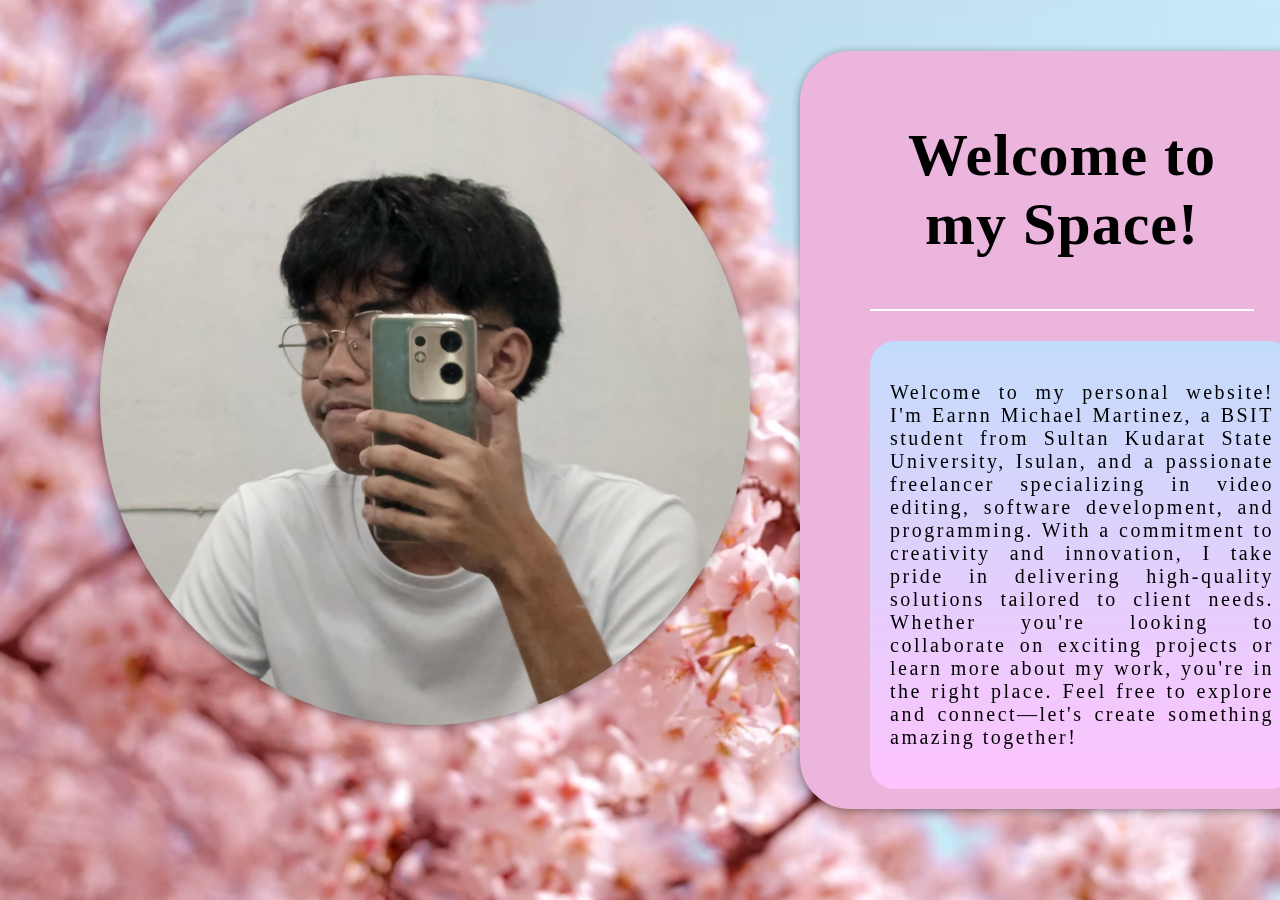
<file: index.html>
<!DOCTYPE html>
<html lang="en">
<head>
    <meta charset="UTF-8">
    <meta http-equiv="X-UA-Compatible" content="IE=edge">
    <meta name="viewport" content="width=device-width, initial-scale=1.0">
    <title>My Personal Website</title>
    <link rel="stylesheet" href="style.css">
    <link rel="stylesheet" href="https://cdnjs.cloudflare.com/ajax/libs/font-awesome/6.2.1/css/all.min.css" 
    integrity="sha512-MV7K8+y+gLIBoVD59lQIYicR65iaqukzvf/nwasF0nqhPay5w/9lJmVM2hMDcnK1OnMGCdVK+iQrJ7lzPJQd1w==" 
    crossorigin="anonymous" referrerpolicy="no-referrer" />
</head>
<body>

        <img src="pfp.jpg" alt="I'm Earnn Michael Martinez" height="600" width="650" class="circular-image">
    <div class="main-text">
    <div class="right">
    <div class="welcome">
        <h2>
            Welcome to my Space!
        </h2>
    </div>
       <hr color="white">
       <div class="inner">
<p>
 Welcome to my personal website! I'm Earnn Michael Martinez,
a BSIT student from Sultan Kudarat State University, Isulan,
and a passionate freelancer specializing in video editing,
software development, and programming. With a commitment
to creativity and innovation, I take pride in delivering
high-quality solutions tailored to client needs. Whether
you're looking to collaborate on exciting projects or
 learn more about my work, you're in the right place.
 Feel free to explore and connect—let's create something
amazing together!
</p></div>
</div>
        <div class="icon-container">
            <a href="https://www.facebook.com/ernmichael.martinez" target="_blank"><i class="fa-brands fa-square-facebook"></i></a>
            <a href="email.html" target="_blank"><i class="fa-solid fa-envelope"></i></a>
            <a href="https://x.com/EarnnMartinez?t=ZPfIwW4XF5nXKsF59btMhA&s=09" target="_blank"><i class="fa-brands fa-square-twitter"></i></a>
            <a href="https://www.instagram.com/aerxnz.12/" target="_blank"><i class="fa-brands fa-instagram"></i></a>

        </div>
        

      
    </div>

    <header>
    </header>

</body>
</html>
</file>
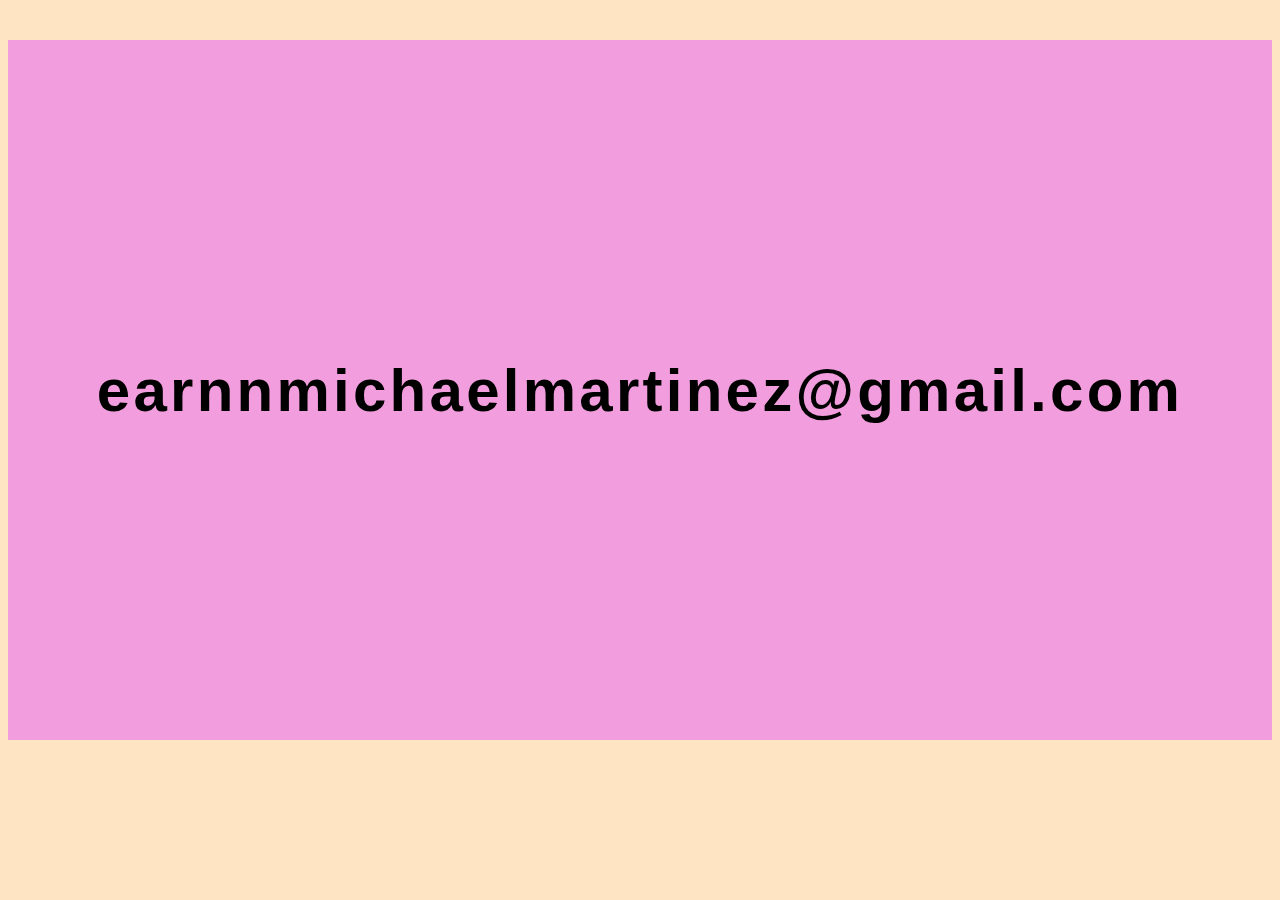
<file: email.html>
<!DOCTYPE html>
<html>
    <head>
        <title>Email</title>
    </head>
    <body>
        <h1>earnnmichaelmartinez@gmail.com</h1>
    </body>
</html>

<style>
    body {
        background-color:bisque;
    }
    h1 {
        text-align: center;
        font-size: 60px;
        font-family: arial;
        letter-spacing: 3.25px;
        background-color: rgb(242, 157, 221);
        display: flex;
        align-items: center;
        justify-content: center;
        min-height: 700px;

    }
</style>
</file>
<file: style.css>
body {
    background-image: url(bg.avif);
    background-attachment: fixed;
    background-position: center;
    background-size: cover;
    display: flex;
    justify-content: center;
    align-items: center;
    min-height: 100vh;
    margin: 0;
    padding: 0;
}


.right {
    border: none;
    filter: drop-shadow(0px 2px 5px rgba(0, 0, 0, 0.4));
    height: auto;
    width: 80%;
    max-width: 700px;
    background-color: rgb(236, 181, 222);
    border-radius: 50px;
    padding: 20px;
    padding-left: 70px;
    padding-right: 70px;
}


.inner {
    background: linear-gradient(#bee1ffe3, rgb(254, 195, 254));
    padding: 20px;
    margin: 0 auto;
    width: 100%;
    max-width: 600px;
    border-radius: 25px;
    font-size: 24px;
    margin-top: 30px;
}


img {
    display: flex;
    border-radius: 50%;
    margin-left: 100px;
    margin-bottom: 100px;
    border: none;
    filter: drop-shadow(0px 2px 5px rgba(0, 0, 0, 0.4));
    max-width: 100%;
    height: auto;
    margin-right: 50px;
}


.welcome {
    text-align: center;
}


h2 {
    font-size: 60px;
    font-family: Copperplate;
    letter-spacing: 1px;
    text-align: center;
}


p {
    text-align: justify;
    font-size: 20px;
    font-family: Times;
    font-weight: lighter;
    letter-spacing: 2.5px;
}


.icon-container {
    border: none;
    filter: drop-shadow(0px 2px 5px rgba(0, 0, 0, 0.5));
    display: flex;
    justify-content: space-between;
    max-width: 500px;
    margin-top: 40px;
    font-size: 100px;
    margin-left: 145px;
}


.fa-square-facebook, .fa-envelope, .fa-square-twitter, .fa-instagram {
    cursor: pointer;
    transition: opacity 0.15s;
}

.fa-square-facebook {
    color: rgb(60, 90, 153);
}

.fa-square-facebook:hover {
    color: rgb(96, 116, 158);
    opacity: 0.8;
}

.fa-envelope {
    color: rgb(193, 40, 96);
}

.fa-envelope:hover {
    color: rgb(188, 123, 147);
    opacity: 0.8;
}

.fa-square-twitter {
    color: rgb(63, 163, 222);
}

.fa-square-twitter:hover {
    color: rgb(111, 178, 217);
    opacity: 0.8;
}

.fa-instagram {
    color: rgb(214, 104, 14);
}

.fa-instagram:hover {
    color: rgb(212, 145, 90);
    opacity: 0.8;
}


@media (max-width: 1200px) {
    h2 {
        font-size: 50px;
    }

    .right {
        width: 90%;
        padding-left: 50px;
        padding-right: 50px;
    }

    .icon-container {
        font-size: 80px;
        margin-left: 50px;
    }
}

@media (max-width: 768px) {
    body {
        flex-direction: column;
        justify-content: flex-start;
        align-items: center;
    }

    .right {
        width: 95%;
        padding: 20px;
    }

    img {
        margin-left: 0;
        margin-bottom: 50px;
    }

    h2 {
        font-size: 40px;
    }

    p {
        font-size: 18px;
    }

    .icon-container {
        font-size: 60px;
        margin-left: 0;
    }
}

@media (max-width: 480px) {
    .right {
        width: 100%; 
        padding-left: 30px;
        padding-right: 30px;
    }

    h2 {
        font-size: 30px;
    }

    p {
        font-size: 16px; 
    }

    .icon-container {
        font-size: 50px; 
    }
}
</file>
